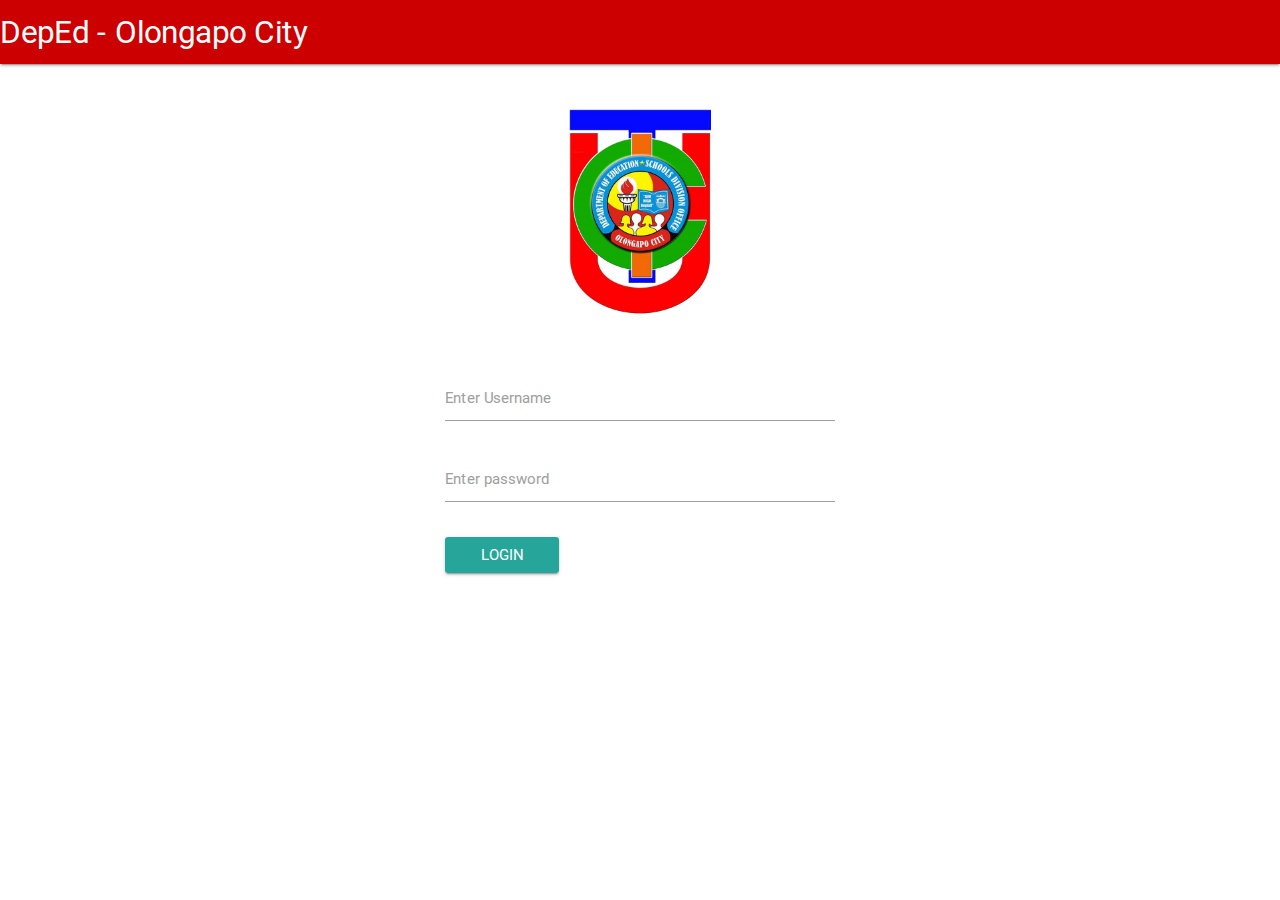
<file: index.html>
<!DOCTYPE html>
<html lang="en">
<head>
	<title>DCP Monitoring System</title>
	<meta charset="UTF-8">
    <meta http-equiv="Content-Type" content="text/html; charset=UTF-8" />
    <meta name="viewport" content="width=device-width, initial-scale=1, maximum-scale=1.0, user-scalable=no" />

    <link rel="icon" href="favicon.png">
	<!-- material style -->
	<link rel="stylesheet" type="text/css" href="css/materialize.min.css">
	<!-- login style -->
	<link rel="stylesheet" type="text/css" href="css/login-style.css">
	<!-- global css -->
	<link rel="stylesheet" type="text/css" href="css/global-style.css">
	<!-- font-awesome style -->
	<link rel="stylesheet" type="text/css" href="font-awesome/css/font-awesome.min.css">
	<!-- wow.js style -->
	<link rel="stylesheet" type="text/css" href="css/animate.css">
	

</head>
<body>
  <nav>
    <div class="nav-wrapper">
      <a href="#" class="brand-logo">DepEd - Olongapo City</a>
    </div>
  </nav>
     
	<!-- start main -->
	<div class="container valign">
		<!-- start 1st container -->
        <div class="container">
        	<!-- start 1st row -->
        	<div class="row">
        		<!-- icon -->
				<br><br>
<!--				<div><center><h4>DCP Monitoring System</h4></center>-->
        		<img class="favicon responsive-img wow bounceIn" data-wow-delay=".8s" src="favicon.png"><br><br>

        		<!-- start form -->
        		<form id="loginform" method="GET">
	        		<div class="container container-narrower wow fadeIn" data-wow-delay=".5s">
	        			<div class="row">
	        				<div class="col s12">
	        					<div class="row">
	        						<div class="input-field col s12">
							             <input type="text" type="text" id="userkey" class="form-control ml-0">
										<label for="userkey" class="ml-0">Enter Username</label>
									 </div>

							        <div class="input-field col s12">
							              <input type="password" type="text" id="passkey" class="form-control ml-0">
											<label for="passkey" class="ml-0">Enter password</label>
								   </div>

							        <div class="input-field col s12">
							          <!--<button class="btn blue lighten-1 waves-effect waves-light" name="submit-btn" type="submit">Login</button>-->
									  <input type="button" class="btn btn lighten-1 waves-effect waves-light" id="btnsubmit" value="Login">
							          
							        </div>
	        					</div>
	        				</div>
	        			</div>
	        		</div>
        		</form>
        		<!-- end form -->


        	</div>
        	<!-- end 1st row -->
        </div>
        <!-- end 1st container -->
    </div>
    <!-- end main -->

	<!-- jquery -->
	<script type="text/javascript" src="js/jquery-3.1.1.js"></script>
	<!-- material script -->
	<script type="text/javascript" src="js/materialize.min.js"></script>
	<!-- wow script -->
	<script type="text/javascript" src="js/wow.js"></script>
	<script>
        new WOW().init();
		
    </script>
	<script>
	
		    $.ajax({
            method: "GET",
            dataType: "json",
            url: "http://tech-assist.deped-olongapo.com/api/getJobId.php?",   
           // url: "api/getJobId.php",   
            success: function (result) {              
            
                var data = " ";
                for (i=0; i < result.length; i++){
                  data += result[i].fld_jobOrder;

                }
                $("#showMe").html(data);
			//	alert(data);
            },
            error: function(error){
                alert("No Internet Connection");
				$("#showMe").html(error);
            }
        });

		
		
		
            $('#btnsubmit').click(function(){
            var user = $('#userkey').val();
            var pass = $('#passkey').val();
            $.ajax({
              url: "http://tech-assist.deped-olongapo.com/api/login.php?username="+user+"&password="+pass,
               // url: "api/login.php?username="+user+"&password="+pass,
                success: function(result){
                    if(result == "qwertysuccess"){
						alert("Greetings "+user);
						location.href = 'home.html';
						console.log(result);
                    }
                    else{
                        alert("Invalid credentials");    
                    }
                },
             error:function (xhr, status, error){
					alert( "status=" + xhr.responseText + ", error=" + status + ", error=" + error );
					//location.href = 'home.html'; 
                }
            });
        });
	</script>
	

</body>
</html>
</file>
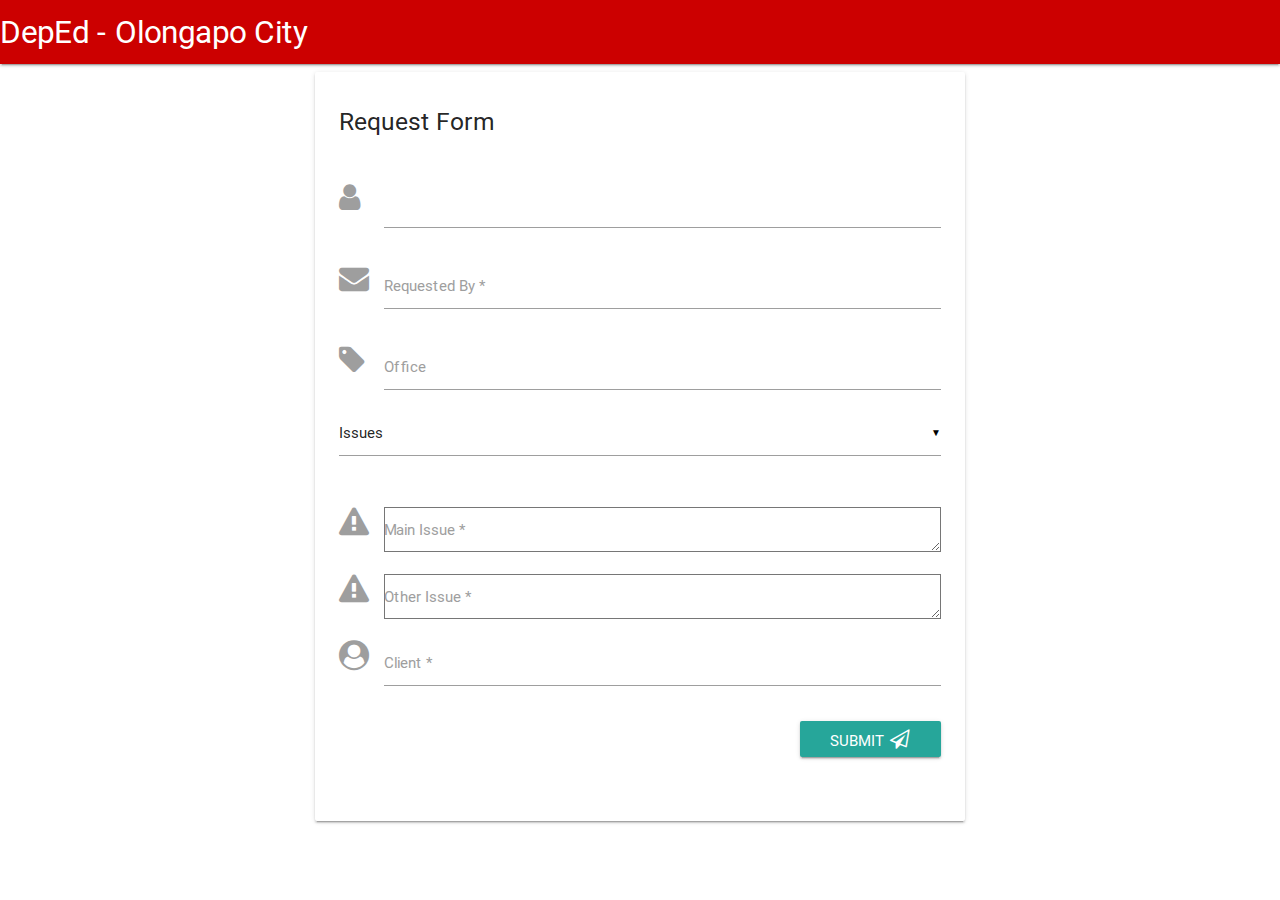
<file: home.html>
<!DOCTYPE html>
<html lang="en">
<head>
	<title>DCP Monitoring System</title>
	<meta charset="UTF-8">
    <meta http-equiv="Content-Type" content="text/html; charset=UTF-8" />
    <meta name="viewport" content="width=device-width, initial-scale=1, maximum-scale=1.0, user-scalable=no" />

    <link rel="icon" href="favicon.png">
	<!-- material style -->
	<link rel="stylesheet" type="text/css" href="css/materialize.min.css">
	<!-- login style -->
	<link rel="stylesheet" type="text/css" href="css/login-style.css">
	<!-- global css -->
	<link rel="stylesheet" type="text/css" href="css/global-style.css">
	<!-- font-awesome style -->
	<link rel="stylesheet" type="text/css" href="font-awesome/css/font-awesome.min.css">
	<!-- wow.js style -->
	<link rel="stylesheet" type="text/css" href="css/animate.css">
	

</head>
<body>
  <nav>
    <div class="nav-wrapper">
      <a href="#" class="brand-logo">DepEd - Olongapo City</a>
    </div>
  </nav>
     
	<!-- start main -->
	<div class="container valign">
		<!-- start 1st container -->
        <div class="container">
        	<!-- start 1st row -->
        	<div class="row">
				<div class="card-panel white">
				<h5>Request Form</h5><br>
        		<!-- start form -->
        		<form id="issueform">
	        		<div class="row">
	        				<div class="col s12">
	        					<div class="row">
									<div class="input-field col s12">
										<i class="fa fa-user prefix grey-text"></i>
										<input type="text" id="job_order" name="job_order" class="form-control" readonly="">
									   
									</div>

						<div class="input-field col s12">
                            <i class="fa fa-envelope prefix grey-text"></i>
                            <input type="text" id="requested_by" name="requested_by" class="form-control">
                            <label for="requested_by">Requested By *</label>
                        </div>

                        <div class="input-field col s12">
                            <i class="fa fa-tag prefix grey-text"></i>
							<input type="text" id="office" name="office" class="office">
							<label for="office">Office</label>
                        </div>
						
						 <div class="input-field col s12 school_div">
                            <i class="fa fa-tag prefix grey-text"></i>
							<input type="text" id="school" name="school" class="school">
							<label for="school">School</label>
                        </div>
						
						
					
						<!--
                        <div class="input-field col s12">
                            <i class="fa fa-calendar prefix grey-text"></i>
                            <input placeholder="Date Started *" type="text" id="date-started" name="date-started" class="form-control datepicker">
      
                        </div>
                        <div class="input-field col s12">
                            <i class="fa fa-clock-o prefix grey-text"></i>
                            <input placeholder="Time Started *" type="text" id="time-started"  name="time-started" class="form-control timepicker">
                        </div>
						-->
					
                        <div class="input-field col s12">
                            <select class="mdb-select" id="issues" name="issue_cat">
                                <option value="" disabled selected>Issues</option>
                                <option value="Software">SOFTWARE</option>
                                <option value="Hardware">HARDWARE</option>
                                <option value="Network">NETWORK</option>
                                <option value="Misc">MISC</option>
                            </select>
                         </div>
                         <div class="input-field col s12">
                                    <div id="issues_software" style="display: none;">
                                    SOFTWARE
                                        <fieldset class="form-group">
                                            <input type="checkbox" name="issues" id="check1" value="Startup/Shutting Down">
                                            <label for="check1"> Startup / Shutting Down</label>
                                        </fieldset>
                                         <fieldset class="form-group">
                                            <input type="checkbox" name="issues" id="check2" value="OS">
                                            <label for="check2"> Operating System</label>
                                        </fieldset>
                                        <fieldset class="form-group">
                                            <input type="checkbox" name="issues" id="check3" value="System Software">
                                            <label for="check3"> System Software</label>
                                        </fieldset>
                                        <fieldset class="form-group">
                                            <input type="checkbox" name="issues" id="check4" value="Device Software Drivers">
                                            <label for="check4"> Device Software Drivers</label>
                                        </fieldset>
                                        <fieldset class="form-group">
                                            <input type="checkbox" name="issues" id="check5" value="Anti Viruses">
                                            <label for="check5"> Anti Viruses</label>
                                        </fieldset>
                                        <fieldset class="form-group">
                                            <input type="checkbox" name="issues" id="check6" value="Installation">
                                            <label for="check6"> Installation/ Updates</label>
                                        </fieldset>
                                        <fieldset class="form-group">
                                            <input type="checkbox" name="issues" id="check7" value="File(s)">
                                            <label for="check7"> File(s)/ Data(s)</label>
                                        </fieldset>
                                    </div>
                                     
                                     <div id="issues_hardware" style="display: none">
                                     HARDWARE
                                        <fieldset class="form-group">
                                            <input type="checkbox" name="issues" value="PC,Laptop and Hardware" id="check8">
                                            <label for="check8">PC,Laptop and Hardware</label>
                                        </fieldset>
                                        <fieldset class="form-group">
                                            <input type="checkbox" name="issues" value="Input/ Output Error" id="check9">
                                            <label for="check9">Input/ Output Error</label>
                                        </fieldset>
                                        <fieldset class="form-group">
                                            <input type="checkbox" name="issues" value="Hardware Error" id="check10">
                                            <label for="check10">Hardware Error</label>
                                        </fieldset>
                                        <fieldset class="form-group">
                                            <input type="checkbox" name="issues" value="Printer Error" id="check11">
                                            <label for="check11">Printer Error</label>
                                        </fieldset>
                                        <fieldset class="form-group">
                                            <input type="checkbox" name="issues" value="Connector/ Power / Plug Problem(s)" id="check12">
                                            <label for="check12">Connector/ Power / Plug Problem(s)</label>
                                        </fieldset>
                                    </div>
                                      
                                      <div id="issues_network" style="display: none">
                                    NETWORK
                                        <fieldset class="form-group">
                                            <input type="checkbox"   value="LAN Setup/ Config."   name="issues" id="check13">
                                            <label for="check13">LAN Setup/ Config.</label>
                                        </fieldset>
                                        <fieldset class="form-group">
                                            <input type="checkbox"   value="Router/ WIFI Setup/ Config."   name="issues" id="check14">
                                            <label for="check14">Router/ WIFI Setup/ Config.</label>
                                        </fieldset>
                                        <fieldset class="form-group">
                                            <input type="checkbox"    value="Internet Problem"  name="issues" id="check15">
                                            <label for="check15">Internet Problem</label>
                                        </fieldset>
                                        <fieldset class="form-group">
                                            <input type="checkbox"   value="Printer Sharing"   name="issues" id="check16">
                                            <label for="check16">Printer Sharing</label>
                                        </fieldset>
                                        <fieldset class="form-group">
                                            <input type="checkbox"   value="Cable Issue"   name="issues" id="check17">
                                            <label for="check17">Cable Issue</label>
                                        </fieldset>
                                        <fieldset class="form-group">
                                            <input type="checkbox"    value="NAS Problem"  name="issues" id="check18">
                                            <label for="check18">NAS Problem</label>
                                        </fieldset>
                                    </div>
                                     
                                     <div id="issues_misc" style="display: none;">
                                         MISC
                                        <fieldset class="form-group">
                                            <input type="checkbox"   value="USB Drive Care"   name="issues" id="check19">
                                            <label for="check19">USB Drive Care</label>
                                        </fieldset>
                                        <fieldset class="form-group">
                                            <input type="checkbox"   value="Print Job"   name="issues" id="check20">
                                            <label for="check20">Print Job</label>
                                        </fieldset>
                                        <fieldset class="form-group">
                                            <input type="checkbox"   value="Technical Assistance"   name="issues" id="check21">
                                            <label for="check21">Technical Assistance</label>
                                        </fieldset>
                                        <fieldset class="form-group">
                                            <input type="checkbox"   value="Layout"   name="issues" id="check22">
                                            <label for="check22">Layout</label>
                                        </fieldset>
                                        <fieldset class="form-group">
                                            <input type="checkbox"    value="Web Updates"  name="issues" id="check23">
                                            <label for="check23">Web Updates</label>
                                        </fieldset>
                                        <fieldset class="form-group">
                                            <input type="checkbox"   value="Email Problem(s)"   name="issues" id="check24">
                                            <label for="check24">Email Problem(s)</label>
                                        </fieldset>
                                    </div>
                                </div>
								
                                <div class="input-field col s12">
                                    <i class="fa fa-warning prefix grey-text"></i>
                                    <textarea id="main_issue" name="main_issue" class="md-textarea" length="120"></textarea>
                                    <label for="main_issue">Main Issue *</label>
                                </div>
                                <div class="input-field col s12">
									<i class="fa fa-warning prefix grey-text"></i>
                                    <textarea id="other_issue" name="other_issue"   class="md-textarea" length="120"></textarea>
									<label for="other_issue">Other Issue *</label>
                                </div>

                                                <div class="input-field col s12">
                                                   <i class="fa fa-user-circle prefix grey-text"></i>
                                                    <input type="text" id="client" class="form-control">
                                                    <label for="client">Client *</label>
                                                </div>
								
								
								
						 <div class="input-field col s12 ">
                           
							<!-- <input type="button" value="Submit" class="btn btn-unique material-icons right waves-effect waves-light" id="btnsubmit"> -->
							
							  <button type="button" id="btnsubmit" class="btn waves-effect waves-light right" type="submit" name="action">Submit
								 <i class="fa fa-paper-plane-o ml-1"></i>
							  </button>
        
                        </div>
				
									
									
									
									
	        					</div>
	        				</div>
	        			</div>
	        		
        		</form>
        		<!-- end form -->
				</div><!--end of card-->

        	</div>
        	<!-- end 1st row -->
        </div>
        <!-- end 1st container -->
    </div>
    <!-- end main -->

	<!-- jquery -->
	<script type="text/javascript" src="js/jquery-3.1.1.js"></script>
	<!-- material script -->
	<script type="text/javascript" src="js/materialize.min.js"></script>
	<!-- wow script -->
	<script type="text/javascript" src="js/wow.js"></script>
	<script>
        new WOW().init();
	
	
    </script>
	
	<script>
     $(document).ready(function(){
        getId();	
		formLoad();	

	});	


function formLoad(){
	$('input.office').autocomplete({
		data: {
		  "Office of the SDS": null,
		  "Curriculum Implementation Division": null,
		  "School Governance and Operations Division": null,
		  "Information, Communication and Technology Unit" :null,
		  "Personnel": null,
		  "Cash": null,
		  "Accounting": null,
		  "Administrative Office": null,
		  "Supply": null,
		  "Schools": null
		},
		limit: 20, // The max amount of results that can be shown at once. Default: Infinity.
		onAutocomplete: function(val) {
		  // Callback function when value is autcompleted.
		},
		minLength: 1, // The minimum length of the input for the autocomplete to start. Default: 1.
	});	
	$('input.school').autocomplete({
		data: {
		  "Amelia Heights ES": null,
		  "Asinan ES": null,
		  "Balic-Balic ES": null,
		  "Bangal ES" :null,
		  "Banicain ES": null,
		  "Barretto I ES": null,
		  "Barretto II ES": null,
		  "Boton ES": null,
		  "East Bajac-Bajac ES": null,
		  "Gordon Heights I ES": null,
		  "Gordon Heights II ES": null,
		  "Ilalim ES": null,
		  "Iram ES": null,
		  "Iram II ES": null,
		  "James L. Gordon IS": null,
		  "Kalalake ES": null,
		  "Mabayuan ES": null,
		  "Nellie E. Brown ES": null,
		  "New Cabalan ES": null,
		  "Old Cabalan Integrated School (Elem)": null,
		  "Olongapo City ES": null,
		  "Sergia Soriano Esteban IS II": null,
		  "Sergia Soriano Esteban IS SPED Center (Kalaklan ES)": null,
		  "Special Education Center for the Gifted	": null,
		  "Sta. Rita ES": null,
		  "Tabacuhan ES": null,
		  "Tapinac ES": null,
		  "Upper Sibul Elementary School": null,
		  "Baretto National High School": null,
		  "Olongapo City National High School": null,
		  "Gordon Heights National High School": null,
		  "Iram High School": null,
		  "James L. Gordon Integrated School-HS Department": null,
		  "Kalalake National High School": null,
		  "New Cabalan National High School": null,
		  "Old Cabalan Integrated School-HS Department": null,
		  "Regional Science High School": null,
		  "Sergia Soriano Esteban Integrated School SPED Center - HS Dept": null,
		  "Sergia Soriano Esteban II Integrated School-HS Department": null,
		  "Sta. Rita High School": null,
		  "Tapinac Senior High School": null,
		  "Mabayuan Senior High School": null,
		  "Barretto Senior High School": null
		  
		  
		  
		
		  },
		limit: 20, // The max amount of results that can be shown at once. Default: Infinity.
		onAutocomplete: function(val) {
		  // Callback function when value is autcompleted.
		},
		minLength: 1, // The minimum length of the input for the autocomplete to start. Default: 1.
	});		
	
	//show school
	     $('.school_div').hide();
         $('#office').change(function(){
            var office = $('#office').val();
            console.log(office);
            if (office == 'Schools'){
                $('.school_div').show();
            }

        });
		
	//show date and time 

	$('.datepicker').pickadate({
		selectMonths: true, // Creates a dropdown to control month
		selectYears: 15, // Creates a dropdown of 15 years to control year,
		today: 'Today',
		clear: 'Clear',
		close: 'Ok',
		closeOnSelect: false // Close upon selecting a date,
	});	
	
	//show issues
	$('select').material_select();
	$('select').change(function(){
		    var issue =  $( ".mdb-select option:selected" ).text();
           console.log(issue);
           var data="";
            if(issue == "SOFTWARE"){
                $('#issues_software').css("display", "block");  
                $('#issues_hardware').css("display", "none");
                $('#issues_network').css("display", "none");
                $('#issues_misc').css("display", "none");  
            }
            else if(issue == "HARDWARE"){
                $('#issues_hardware').css("display", "block");
                $('#issues_software').css("display", "none"); 
                $('#issues_network').css("display", "none");
                $('#issues_misc').css("display", "none");        
            }
            else if(issue == "NETWORK"){
                $('#issues_network').css("display", "block");
                $('#issues_hardware').css("display", "none");
                $('#issues_software').css("display", "none");
                $('#issues_misc').css("display", "none");  
            }
              else if(issue == "MISC"){
                $('#issues_misc').css("display", "block");
                $('#issues_hardware').css("display", "none");
                $('#issues_software').css("display", "none");
                $('#issues_network').css("display", "none");  
            }
            else{
              // alert(issue); 
            }

		});
	 
}	
function getId(){
        $.ajax({
        url:"http://tech-assist.deped-olongapo.com/api/getJobId.php?",
     //   url:"api/getJobId.php?",
        method:"GET",
        success:function(res){
			var response = JSON.parse(res);
            var data ="";
			var prevJobOrder= "";
			var newJobOrder = 0; 
            for(i=0;i<response.length;i++){
				prevJobOrder = parseInt(response[i].fld_jobOrder);
				newJobOrder = prevJobOrder +1;
				data += response[i].fld_jobOrder;
			//	alert(newJobOrder);
            }
			$('#job_order').val(newJobOrder);
            console.log(newJobOrder)
        },
        error:function(error){
            console.log(error)
			alert("Something went wrong");
            
        }
    })
}




         $('#btnsubmit').click(function(){
		 
			var yourArray = [];
				$("input:checkbox[name='issues']:checked").each(function(){
				yourArray.push($(this).val());
            });
			
			var jsonString = JSON.stringify(yourArray);
			console.log(jsonString);
			var formValues = $("#issueform").serialize();
            console.log(formValues);
			
	
			var job_order = $('#job_order').val();
            var requested_by = $('#requested_by').val();
            var office = $('#office').val();
            var school = $('#school').val();
			var issue_cat = $('#issues').val(); 
			var main_issue = $('#main_issue').val(); 
			var other_issue = $('#other_issue').val(); 
			var client = $('#client').val(); 
				
			$.ajax({
              //  url: "save.php?issues="+yourArray,
               url: "http://tech-assist.deped-olongapo.com/save.php?issues="+yourArray,
				//data:{job_order: job_order, requested_by: requested_by, office:  office, issue_cat: issue_cat,school: school,main_issue: main_issue, other_issue: other_issue, client: client},
				data:{job_order: job_order, requested_by: requested_by, office:  office, issue_cat: issue_cat,school: school,main_issue: main_issue, other_issue: other_issue, client: client},
				method: "POST",
				success: function(result){
                    alert(result);
					location.reload();

                },
                error: function(error){
                    alert(error);
                }
				
			});
        });


	
	</script>
	

</body>
</html>
</file>
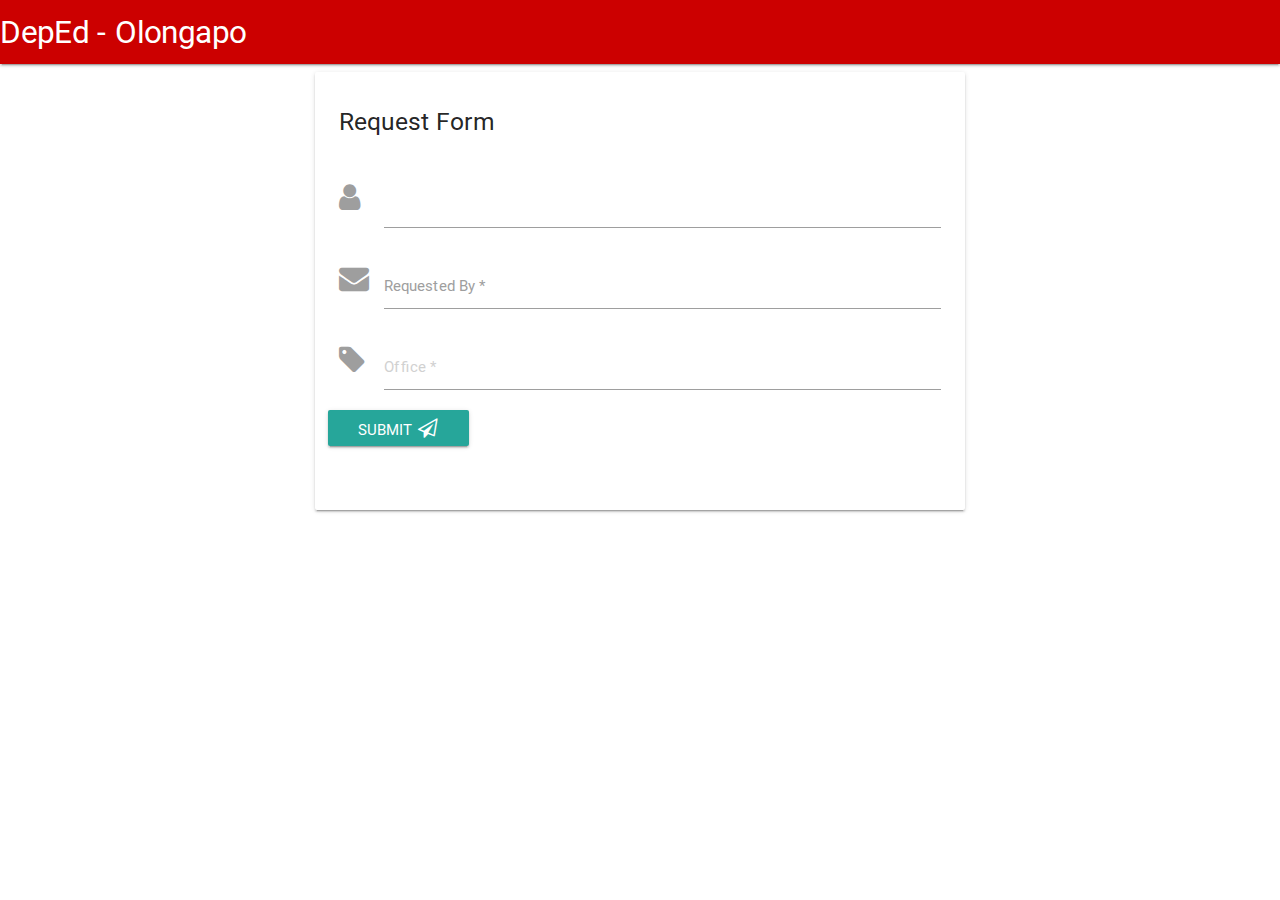
<file: homebu.html>
<!DOCTYPE html>
<html lang="en">
<head>
	<title>DCP Monitoring System</title>
	<meta charset="UTF-8">
    <meta http-equiv="Content-Type" content="text/html; charset=UTF-8" />
    <meta name="viewport" content="width=device-width, initial-scale=1, maximum-scale=1.0, user-scalable=no" />

    <link rel="icon" href="favicon.png">
	<!-- material style -->
	<link rel="stylesheet" type="text/css" href="css/materialize.min.css">
	<!-- login style -->
	<link rel="stylesheet" type="text/css" href="css/login-style.css">
	<!-- global css -->
	<link rel="stylesheet" type="text/css" href="css/global-style.css">
	<!-- font-awesome style -->
	<link rel="stylesheet" type="text/css" href="font-awesome/css/font-awesome.min.css">
	<!-- wow.js style -->
	<link rel="stylesheet" type="text/css" href="css/animate.css">
	

</head>
<body>
  <nav>
    <div class="nav-wrapper">
      <a href="#" class="brand-logo">DepEd - Olongapo</a>
    </div>
  </nav>
     
	<!-- start main -->
	<div class="container valign">
		<!-- start 1st container -->
        <div class="container">
        	<!-- start 1st row -->
        	<div class="row">
				<div class="card-panel white">
				<h5>Request Form</h5><br>
        		<!-- start form -->
        		<form id="issueform">
	        		<div class="row">
	        				<div class="col s12">
	        					<div class="row">
									<div class="input-field col s12">
										<i class="fa fa-user prefix grey-text"></i>
										<input type="text" id="job-order" class="form-control" readonly="">
									   
									</div>

									<div class="input-field col s12">
                            <i class="fa fa-envelope prefix grey-text"></i>
                            <input type="text" id="requested-by" class="form-control">
                            <label for="requested-by">Requested By *</label>
                        </div>

                        <div class="input-field col s12">
                            <i class="fa fa-tag prefix grey-text"></i>      
                            <input list="office2" id="office"  class="form-control" placeholder="Office *">
                            <datalist id="office2">
                              <option value="Office of the SDS">Office of the SDS
                              <option value="Curriculum Implementation Division ">Office of the SDS
                              <option value="School Governance and Operations Division">School Governance and Operations Division
                              <option value="Information, Communication and Technology Unit">Information, Communication and Technology Unit
                              <option value="Schools">Schools
                            </datalist>
                        
                        </div>
                                 <div class="input-field col s12 school">
                            <i class="fa fa-building prefix grey-text"></i>      
                            <input list="school2" id="school"  class="form-control">
                            <datalist id="school2">
                              <option value="Amelia Heights ES">Amelia Heights ES
                              <option value="Asinan ES">Asinan ES
                              <option value="Balic-Balic ES">Balic-Balic ES
                              <option value="Bangal ES">Bangal ES
                              <option value="Banicain ES">Banicain ES
                            </datalist>
                            <label for="school">Schools *</label>
                        </div>
						<!--
                        <div class="input-field col s12">
                            <i class="fa fa-calendar prefix grey-text"></i>
                            <input placeholder="Date Started *" type="text" id="date-started" class="form-control datepicker">
      
                        </div>
                        <div class="input-field col s12">
                            <i class="fa fa-clock-o prefix grey-text"></i>
                            <input placeholder="Time Started *" type="text" id="time-started" class="form-control timepicker">
                        </div>
                        <div class="input-field col s12">
							Issues
                            <select class="mdb-select" id="issues">
                                <option value="" disabled selected>Issues</option>
                                <option value="Software">SOFTWARE</option>
                                <option value="Hardware">HARDWARE</option>
                                <option value="Network">NETWORK</option>
                                <option value="Misc">MISC</option>
                            </select>
                         </div>
                         <div class="input-field col s12">
                                                    <div id="issues_software" style="display: none;">
                                                    SOFTWARE
                                                        <fieldset class="form-group">
                                                            <input type="checkbox" name="issues" id="check1" value="Startup/Shutting Down">
                                                            <label for="check1"> Startup / Shutting Down</label>
                                                        </fieldset>
                                                         <fieldset class="form-group">
                                                            <input type="checkbox" name="issues" id="check2" value="OS">
                                                            <label for="check2"> Operating System</label>
                                                        </fieldset>
                                                        <fieldset class="form-group">
                                                            <input type="checkbox" name="issues" id="check3" value="System Software">
                                                            <label for="check3"> System Software</label>
                                                        </fieldset>
                                                        <fieldset class="form-group">
                                                            <input type="checkbox" name="issues" id="check4" value="Device Software Drivers">
                                                            <label for="check4"> Device Software Drivers</label>
                                                        </fieldset>
                                                        <fieldset class="form-group">
                                                            <input type="checkbox" name="issues" id="check5" value="Anti Viruses">
                                                            <label for="check5"> Anti Viruses</label>
                                                        </fieldset>
                                                        <fieldset class="form-group">
                                                            <input type="checkbox" name="issues" id="check6" value="Installation">
                                                            <label for="check6"> Installation/ Updates</label>
                                                        </fieldset>
                                                        <fieldset class="form-group">
                                                            <input type="checkbox" name="issues" id="check7" value="File(s)">
                                                            <label for="check7"> File(s)/ Data(s)</label>
                                                        </fieldset>
                                                    </div>
                                                     
                                                     <div id="issues_hardware" style="display: none">
                                                     HARDWARE
                                                        <fieldset class="form-group">
                                                            <input type="checkbox" name="issues" value="PC,Laptop and Hardware" id="check8">
                                                            <label for="check8">PC,Laptop and Hardware</label>
                                                        </fieldset>
                                                        <fieldset class="form-group">
                                                            <input type="checkbox" name="issues" value="Input/ Output Error" id="check9">
                                                            <label for="check9">Input/ Output Error</label>
                                                        </fieldset>
                                                        <fieldset class="form-group">
                                                            <input type="checkbox" name="issues" value="Hardware Error" id="check10">
                                                            <label for="check10">Hardware Error</label>
                                                        </fieldset>
                                                        <fieldset class="form-group">
                                                            <input type="checkbox" name="issues" value="Printer Error" id="check11">
                                                            <label for="check11">Printer Error</label>
                                                        </fieldset>
                                                        <fieldset class="form-group">
                                                            <input type="checkbox" name="issues" value="Connector/ Power / Plug Problem(s)" id="check12">
                                                            <label for="check12">Connector/ Power / Plug Problem(s)</label>
                                                        </fieldset>
                                                    </div>
                                                      
                                                      <div id="issues_network" style="display: none">
                                                    NETWORK
                                                        <fieldset class="form-group">
                                                            <input type="checkbox"   value="LAN Setup/ Config."   name="issues" id="check13">
                                                            <label for="check13">LAN Setup/ Config.</label>
                                                        </fieldset>
                                                        <fieldset class="form-group">
                                                            <input type="checkbox"   value="Router/ WIFI Setup/ Config."   name="issues" id="check14">
                                                            <label for="check14">Router/ WIFI Setup/ Config.</label>
                                                        </fieldset>
                                                        <fieldset class="form-group">
                                                            <input type="checkbox"    value="Internet Problem"  name="issues" id="check15">
                                                            <label for="check15">Internet Problem</label>
                                                        </fieldset>
                                                        <fieldset class="form-group">
                                                            <input type="checkbox"   value="Printer Sharing"   name="issues" id="check16">
                                                            <label for="check16">Printer Sharing</label>
                                                        </fieldset>
                                                        <fieldset class="form-group">
                                                            <input type="checkbox"   value="Cable Issue"   name="issues" id="check17">
                                                            <label for="check17">Cable Issue</label>
                                                        </fieldset>
                                                        <fieldset class="form-group">
                                                            <input type="checkbox"    value="NAS Problem"  name="issues" id="check18">
                                                            <label for="check18">NAS Problem</label>
                                                        </fieldset>
                                                    </div>
                                                     
                                                     <div id="issues_misc" style="display: none;">
                                                         MISC
                                                        <fieldset class="form-group">
                                                            <input type="checkbox"   value="USB Drive Care"   name="issues" id="check19">
                                                            <label for="check19">USB Drive Care</label>
                                                        </fieldset>
                                                        <fieldset class="form-group">
                                                            <input type="checkbox"   value="Print Job"   name="issues" id="check20">
                                                            <label for="check20">Print Job</label>
                                                        </fieldset>
                                                        <fieldset class="form-group">
                                                            <input type="checkbox"   value="Technical Assistance"   name="issues" id="check21">
                                                            <label for="check21">Technical Assistance</label>
                                                        </fieldset>
                                                        <fieldset class="form-group">
                                                            <input type="checkbox"   value="Layout"   name="issues" id="check22">
                                                            <label for="check22">Layout</label>
                                                        </fieldset>
                                                        <fieldset class="form-group">
                                                            <input type="checkbox"    value="Web Updates"  name="issues" id="check23">
                                                            <label for="check23">Web Updates</label>
                                                        </fieldset>
                                                        <fieldset class="form-group">
                                                            <input type="checkbox"   value="Email Problem(s)"   name="issues" id="check24">
                                                            <label for="check24">Email Problem(s)</label>
                                                        </fieldset>
                                                    </div>
                                                </div>
                                                <div class="input-field col s12">
                                                    <i class="fa fa-warning prefix grey-text"></i>
                                                    <textarea id="issue-1" class="md-textarea" length="120"></textarea>
                                                    <label for="issue-1">Main Issue *</label>
                                                </div>
                                                <div class="input-field col s12">
                                                    <i class="fa fa-warning prefix grey-text"></i>
                                                    <textarea id="issue-2" class="md-textarea" length="120"></textarea>
                                                    <label for="issue-2">Other Issue *</label>
                                                </div>

                                                <div class="input-field col s12">
                                                   <i class="fa fa-user-circle prefix grey-text"></i>
                                                    <input type="text" id="client" class="form-control">
                                                    <label for="client">Client *</label>
                                                </div>
-->
									<div class="text-center">
										<button class="btn btn-unique" id="btnsubmit">Submit <i class="fa fa-paper-plane-o ml-1"></i></button>
									</div>
									
									
									
									
	        					</div>
	        				</div>
	        			</div>
	        		
        		</form>
        		<!-- end form -->
				</div><!--end of card-->

        	</div>
        	<!-- end 1st row -->
        </div>
        <!-- end 1st container -->
    </div>
    <!-- end main -->

	<!-- jquery -->
	<script type="text/javascript" src="js/jquery-3.1.1.js"></script>
	<!-- material script -->
	<script type="text/javascript" src="js/materialize.min.js"></script>
	<!-- wow script -->
	<script type="text/javascript" src="js/wow.js"></script>
	<script>
        new WOW().init();
		
    </script>
	<script>
     $(document).ready(function(){
           getId();
		   office();
		   dropIssues();



					
     });	
function office(){
        $('.school').hide();
         $('#office').change(function(){
            var office = $('#office').val();

            console.log(office);
            if (office == 'Schools'){
                $('.school').show();
            }

        });

}	 
	 
	 
function dropIssues() {
	    $('select').material_select();
		
		$('select').change(function(){
		    var issue =  $( ".mdb-select option:selected" ).text();
           console.log(issue);
           var data="";
            if(issue == "SOFTWARE"){
                $('#issues_software').css("display", "block");  
                $('#issues_hardware').css("display", "none");
                $('#issues_network').css("display", "none");
                $('#issues_misc').css("display", "none");  
            }
            else if(issue == "HARDWARE"){
                $('#issues_hardware').css("display", "block");
                $('#issues_software').css("display", "none"); 
                $('#issues_network').css("display", "none");
                $('#issues_misc').css("display", "none");        
            }
            else if(issue == "NETWORK"){
                $('#issues_network').css("display", "block");
                $('#issues_hardware').css("display", "none");
                $('#issues_software').css("display", "none");
                $('#issues_misc').css("display", "none");  
            }
              else if(issue == "MISC"){
                $('#issues_misc').css("display", "block");
                $('#issues_hardware').css("display", "none");
                $('#issues_software').css("display", "none");
                $('#issues_network').css("display", "none");  
            }
            else{
              // alert(issue); 
            }

		});
		
		
}	
function getId(){
        $.ajax({
        url:"https://johnrayopulento.000webhostapp.com/deped/getJobId.php?",
       
        method:"GET",
        success:function(res){
			var response = JSON.parse(res);
            var data ="";
			var prevJobOrder= "";
			var newJobOrder = 0; 
            for(i=0;i<response.length;i++){
				prevJobOrder = parseInt(response[i].fld_jobOrder);
				newJobOrder = prevJobOrder +1;
				data += response[i].fld_jobOrder;
			//	alert(newJobOrder);
            }
			$('#job-order').val(newJobOrder);
            console.log(newJobOrder)
        },
        error:function(error){
            console.log(error)
			alert("Something went wrong");
            
        }
    })
}




         $('#btnsubmit').click(function(){

            //var issues = $('#issues[]').val();
                var yourArray = [];
            $("input:checkbox[name='issues']:checked").each(function(){
            yourArray.push($(this).val());
            });
            // console.log(yourArray);
            var job_order = $('#job-order').val();
            var requested_by = $('#requested-by').val();
            var office = $('#office').val();
            var date_started = $('#date-started').val();  
            var issue_cat = $('#issues').val();    
            var main_issue = $('#issue-1').val();
            var other_issue = $('#issue-2').val();
            var client = $('#client').val();
            var school = $('#school').val();


            var formValues = $("#issue_form").serialize();
            console.log(formValues);
            var jsonString = JSON.stringify(yourArray);
            console.log(jsonString)
            $.ajax({
                url: "https://johnrayopulento.000webhostapp.com/deped/insert.php?issues="+yourArray,
                method: "POST",
                data:{job_order: job_order, requested_by: requested_by, office:  office, issue_cat: issue_cat, main_issue: main_issue, other_issue: other_issue , client: client, school: school
                 },
                success: function(result){
                    alert(result);
                    //location.reload();
                    location.reload();
                },
                error: function(error){
                    alert(error);
                   location.reload();
                    alert("THERE IS SOME ERROR");
                }
         
            })
         
        });


	
	</script>
	

</body>
</html>
</file>
<file: css/login-style.css>
body,html {
	height: 100%;
	width: 100%;
}

.favicon {
	margin: 0 auto;
	display: table-cell;
	width: 9.5em;
}
</file>
<file: css/global-style.css>
@font-face {
  font-family: "Raleway";
  src: url("../fonts/raleway/Raleway-Regular.ttf");
  src: url("../fonts/raleway/Raleway-Regular.ttf") format("truetype");
  font-weight: 200;
}

@font-face {
  font-family: "Teko";
  src: url("../fonts/teko/Teko-Regular.ttf");
  src: url("../fonts/teko/Teko-Regular.ttf") format("truetype");
  font-weight: 200;
}


/* additional settings for materialize */

.container-narrow {
	width: 70%;
}

.container-narrower {
	width: 60%;
}

.side-nav {
     width: 65%;
}

.collapsible-header {
     border-bottom: none;
}

/* custom input color */

.input-field input[type=text]:focus {
     border-bottom: 1px solid #005B7F;
     box-shadow: none;
}

.input-field input[type=text]:focus + label {
     color: #005B7F !important;
}

.input-field input[type=text].valid {
     border-bottom: 1px solid #19A25F;
     box-shadow: none;
}

.input-field input[type=text].invalid {
     border-bottom: 1px solid #e51c23;
     box-shadow: none;
}

.input-field input[type=password]:focus {
     border-bottom: 1px solid #005B7F;
     box-shadow: none;
}

.input-field input[type=password]:focus + label {
     color: #005B7F !important;
}

.input-field input[type=password].valid {
     border-bottom: 1px solid #19A25F;
     box-shadow: none;
}

.input-field input[type=password].invalid {
     border-bottom: 1px solid #e51c23;
     box-shadow: none;
}

.input-field input[type=email]:focus {
     border-bottom: 1px solid #005B7F;
     box-shadow: none;
}

.input-field input[type=email]:focus + label {
     color: #005B7F !important;
}

.input-field input[type=email].valid {
     border-bottom: 1px solid #19A25F;
     box-shadow: none;
}

.input-field input[type=email].invalid {
     border-bottom: 1px solid #e51c23;
     box-shadow: none;
}



/* custom buttons */

.bluer {
	background-color: #005B7F;
}

/* custom texts */

.oranger {
	background-color: #FF9800;
}
</file>
